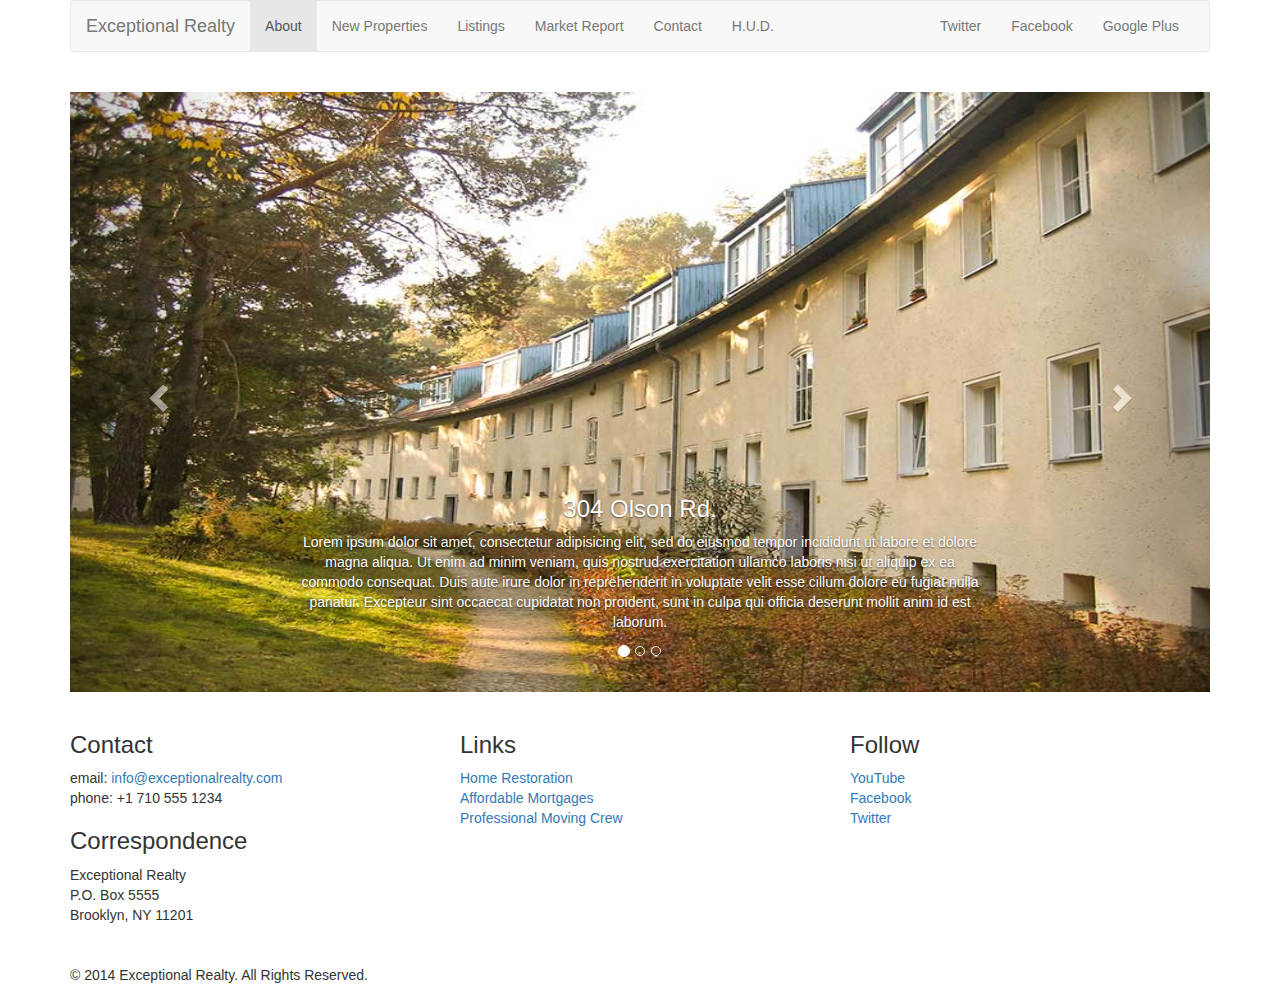
<file: exceptional-realty-bootstrapped/new-properties.html>
<!DOCTYPE html>
<html lang="en">
  <head>
    <meta charset="utf-8">
    <meta http-equiv="X-UA-Compatible" content="IE=edge">
    <meta name="viewport" content="width=device-width, initial-scale=1">
    <!-- The above 3 meta tags *must* come first in the head; any other head content must come *after* these tags -->
    <title>Exceptional Realty Group - Luxury Homes - About</title>

    <!-- Bootstrap -->
    <link href="css/bootstrap.min.css" rel="stylesheet">

    <!-- Custom Style -->
    <link rel="stylesheet" href="css/style.css">

    <!-- HTML5 shim and Respond.js for IE8 support of HTML5 elements and media queries -->
    <!-- WARNING: Respond.js doesn't work if you view the page via file:// -->
    <!--[if lt IE 9]>
      <script src="https://oss.maxcdn.com/html5shiv/3.7.3/html5shiv.min.js"></script>
      <script src="https://oss.maxcdn.com/respond/1.4.2/respond.min.js"></script>
    <![endif]-->
  </head>
  <body>

    <div class="container">

      <div class="row">
        <div class="col-sm-12">
          <nav class="navbar navbar-default">
            <div class="container-fluid">
              <!-- Brand and toggle get grouped for better mobile display -->
              <div class="navbar-header">
                <button type="button" class="navbar-toggle collapsed" data-toggle="collapse" data-target="#bs-example-navbar-collapse-1" aria-expanded="false">
                  <span class="sr-only">Toggle navigation</span>
                  <span class="icon-bar"></span>
                  <span class="icon-bar"></span>
                  <span class="icon-bar"></span>
                </button>
                <a class="navbar-brand" href="#">Exceptional Realty</a>
              </div>

              <!-- Collect the nav links, forms, and other content for toggling -->
              <div class="collapse navbar-collapse" id="bs-example-navbar-collapse-1">
                <ul class="nav navbar-nav">
                  <li class="active"><a href="index.html">About <span class="sr-only">(current)</span></a></li>
                  <li><a href="new-properties.html">New Properties</a></li>
                  <li><a href="#">Listings</a></li>
                  <li><a href="#">Market Report</a></li>
                  <li><a href="#">Contact</a></li>
                  <li><a href="#" target="_blank">H.U.D.</a></li>
                </ul>
                <ul class="nav navbar-nav navbar-right">
                  <li><a class="twit" href="#" title="Twitter">Twitter</a></li>
                  <li><a class="fbook" href="#" title="Facebook">Facebook</a></li>
                  <li><a class="gplus" href="#" title="Google Plus">Google Plus</a></li>
                </ul>
              </div><!-- /.navbar-collapse -->
            </div><!-- /.container-fluid -->
          </nav>
        </div>
      </div>

      <div class="row">
        <div class="col-xs-12">
          <div id="carousel-example-generic" class="carousel slide" data-ride="carousel">
            <!-- Indicators -->
            <ol class="carousel-indicators">
              <li data-target="#carousel-example-generic" data-slide-to="0" class="active"></li>
              <li data-target="#carousel-example-generic" data-slide-to="1"></li>
              <li data-target="#carousel-example-generic" data-slide-to="2"></li>
            </ol>

            <!-- Wrapper for slides -->
            <div class="carousel-inner" role="listbox">
              <div class="item active">
                <img src="images/new-1.jpg" alt="304 Olson Rd.">
                <div class="carousel-caption">
                  <h3>304 Olson Rd.</h3>
                  <p>Lorem ipsum dolor sit amet, consectetur adipisicing elit, sed do eiusmod tempor incididunt ut labore et dolore magna aliqua. Ut enim ad minim veniam, quis nostrud exercitation ullamco laboris nisi ut aliquip ex ea commodo consequat. Duis aute irure dolor in reprehenderit in voluptate velit esse cillum dolore eu fugiat nulla pariatur. Excepteur sint occaecat cupidatat non proident, sunt in culpa qui officia deserunt mollit anim id est laborum.</p>
                </div>
              </div>
              <div class="item">
                <img src="images/new-2.jpg" alt="9872 Freemont Dr.">
                <div class="carousel-caption">
                  <h3>9872 Freemont Dr.</h3>
                  <p>Lorem ipsum dolor sit amet, consectetur adipisicing elit, sed do eiusmod tempor incididunt ut labore et dolore magna aliqua. Ut enim ad minim veniam, quis nostrud exercitation ullamco laboris nisi ut aliquip ex ea commodo consequat. Duis aute irure dolor in reprehenderit in voluptate velit esse cillum dolore eu fugiat nulla pariatur. Excepteur sint occaecat cupidatat non proident, sunt in culpa qui officia deserunt mollit anim id est laborum.</p>
                </div>
              </div>

            </div>

            <!-- Controls -->
            <a class="left carousel-control" href="#carousel-example-generic" role="button" data-slide="prev">
              <span class="glyphicon glyphicon-chevron-left" aria-hidden="true"></span>
              <span class="sr-only">Previous</span>
            </a>
            <a class="right carousel-control" href="#carousel-example-generic" role="button" data-slide="next">
              <span class="glyphicon glyphicon-chevron-right" aria-hidden="true"></span>
              <span class="sr-only">Next</span>
            </a>
          </div>
          <!-- Image Carousel -->
        </div> <!-- .col-xs-12 -->
      </div> <!-- .row -->

      <div class="row">

        <div class="col-sm-4">
          <h3>Contact</h3>
          <p>
            email: <a href="mailto:info@exceptionalrealty.com">info@exceptionalrealty.com</a><br>
            phone: +1 710 555 1234
          </p>
          <h3>Correspondence</h3>
          <address>
            Exceptional Realty<br>
            P.O. Box 5555<br>
            Brooklyn, NY 11201
          </address>
        </div>

        <div class="col-sm-4">
          <h3>Links</h3>
          <p>
            <a href="#" target="_blank">Home Restoration</a><br>
            <a href="#" target="_blank">Affordable Mortgages</a><br>
            <a href="#" target="_blank">Professional Moving Crew</a>
          </p>
        </div>

        <div class="col-sm-4">
          <h3>Follow</h3>
          <p>
            <a href="#" target="_blank">YouTube</a><br>
            <a href="#" target="_blank">Facebook</a><br>
            <a href="#" target="_blank">Twitter</a>
          </p>
        </div>

      </div>

      <div class="row">

        <div class="col-sm-12">
          &copy; 2014 Exceptional Realty. All Rights Reserved.
        </div>

      </div>

    </div> <!-- .container -->

    <!-- jQuery (necessary for Bootstrap's JavaScript plugins) -->
    <script src="https://ajax.googleapis.com/ajax/libs/jquery/1.12.4/jquery.min.js"></script>
    <!-- Include all compiled plugins (below), or include individual files as needed -->
    <script src="js/bootstrap.min.js"></script>
  </body>
</html>
</file>
<file: exceptional-realty-bootstrapped/css/style.css>
/*/////// MEDIA ////////*/

img, video, audio, iframe, table, form {
  width: 100%; /* IE */
  max-width: 100%; /* FF, Safari, Chrome */
}

/*/////// LAYOUT STYLES ////////*/

.row {
  margin-bottom: 20px;
}

/*/////// CAROUSEL STYLES ////////*/

#carousel-example-generic .item img {
  height: auto;
}

.carousel-caption p {
  display: none;
}

@media only screen and (min-width: 768px) {

  #carousel-example-generic .item img {
    height: 384px;
  }

}

@media only screen and (min-width: 992px) {

  #carousel-example-generic .item img {
    height: 496px;
  }

  .carousel-caption p {
    display: block;;
  }

}

@media only screen and (min-width: 1200px) {

  #carousel-example-generic .item img {
    height: 600px;
  }

}
</file>
